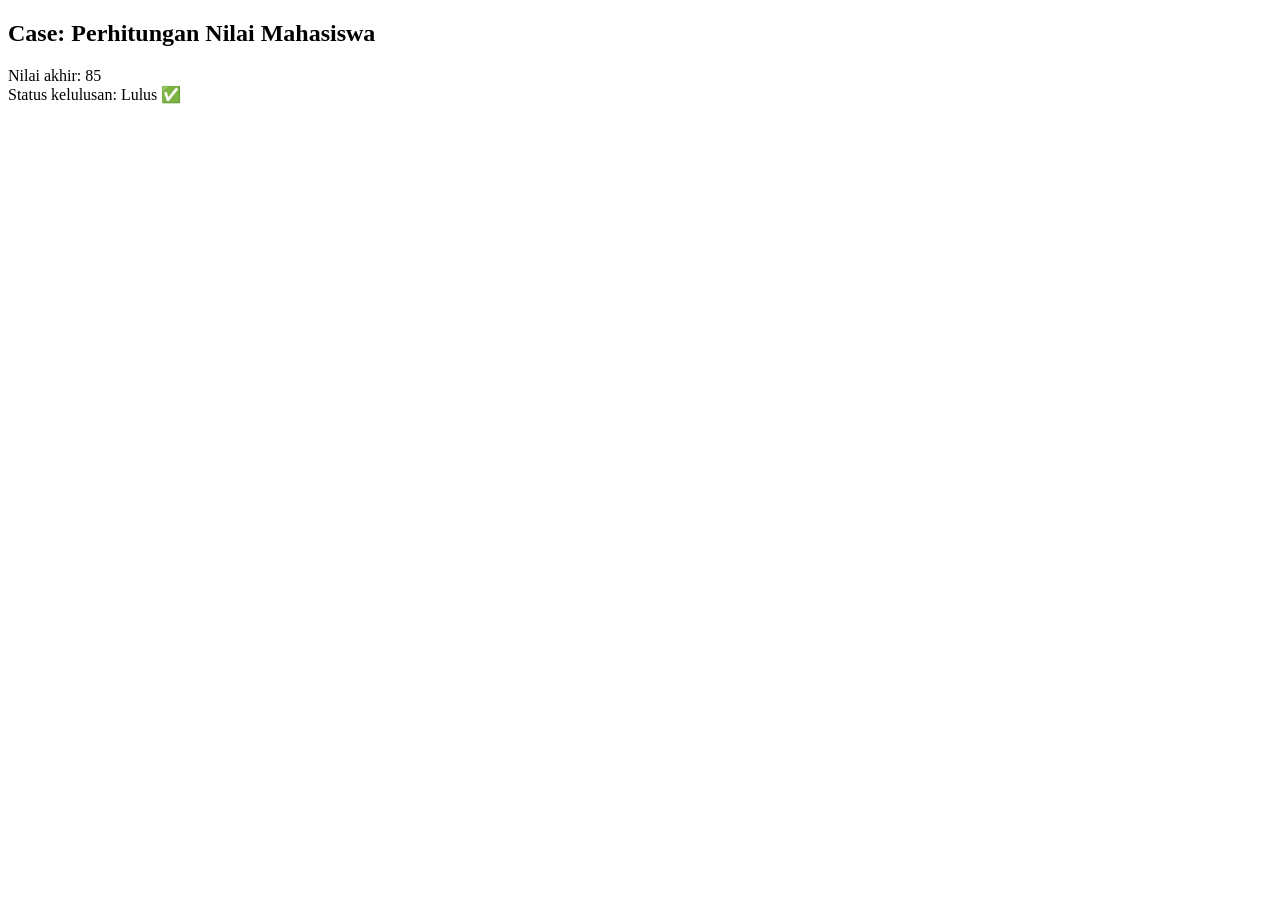
<file: 05TPLE003-231011450099-Solehudin Thaib-CaseOperatorAritmatikaPenugasanPembanding.html>
<!DOCTYPE html>
<html>
<head>
  <title>Case Operator</title>
</head>
<body>
  <h2>Case: Perhitungan Nilai Mahasiswa</h2>
  <p id="hasil"></p>

  <script>
    // Operator Aritmatika
    let nilaiTugas = 80;
    let nilaiUTS = 70;
    let nilaiUAS = 90;

    // Hitung rata-rata (aritmatika)
    let rataRata = (nilaiTugas + nilaiUTS + nilaiUAS) / 3;

    // Operator Penugasan
    let nilaiAkhir = rataRata;
    nilaiAkhir += 5; // menambahkan bonus 5 poin

    // Operator Pembanding
    let lulus = nilaiAkhir >= 75; // true jika nilai >= 75

    // Output ke console
    console.log("Nilai Tugas: " + nilaiTugas);
    console.log("Nilai UTS: " + nilaiUTS);
    console.log("Nilai UAS: " + nilaiUAS);
    console.log("Rata-rata: " + rataRata);
    console.log("Nilai akhir (dengan bonus): " + nilaiAkhir);
    console.log("Apakah lulus? " + lulus);

    // Output ke halaman
    document.getElementById("hasil").innerHTML =
      "Nilai akhir: " + nilaiAkhir + "<br>" +
      "Status kelulusan: " + (lulus ? "Lulus ✅" : "Tidak Lulus ❌");
  </script>
</body>
</html>
</file>
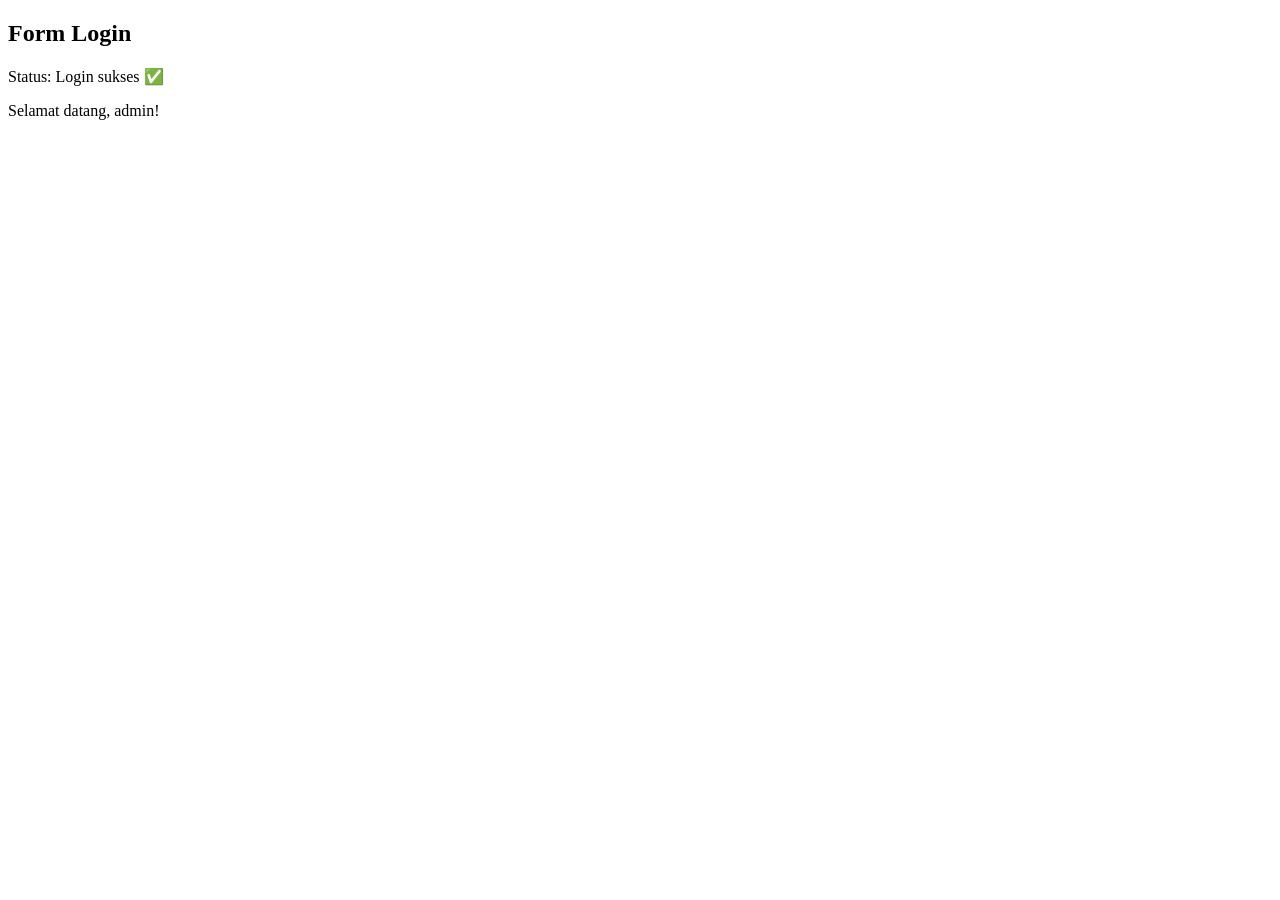
<file: 05TPLE003-231011450099-Solehudin Thaib-CaseOutputLogin.html>
<!DOCTYPE html>
<html>
<head>
  <title>Simulasi Login</title>
</head>
<body>
  <h2>Form Login</h2>
  <p id="status"></p>

  <script>
    // Variabel username dan password yang benar
    const usernameBenar = "admin";
    const passwordBenar = "12345";

    // Input user (simulasi)
    let inputUsername = "admin";
    let inputPassword = "12345";

    // Cek login
    if (inputUsername === usernameBenar && inputPassword === passwordBenar) {
      // Output ke halaman
      document.write("<p>Selamat datang, " + inputUsername + "!</p>");

      // Output ke console
      console.log("Login berhasil untuk user: " + inputUsername);

      // Output alert
      window.alert("Login berhasil!");

      // Output ke elemen HTML
      document.getElementById("status").innerHTML = "Status: Login sukses ✅";
    } else {
      document.write("<p>Login gagal!</p>");
      console.log("Login gagal. Username atau password salah.");
      window.alert("Login gagal!");
      document.getElementById("status").innerHTML = "Status: Login gagal ❌";
    }
  </script>
</body>
</html>
</file>
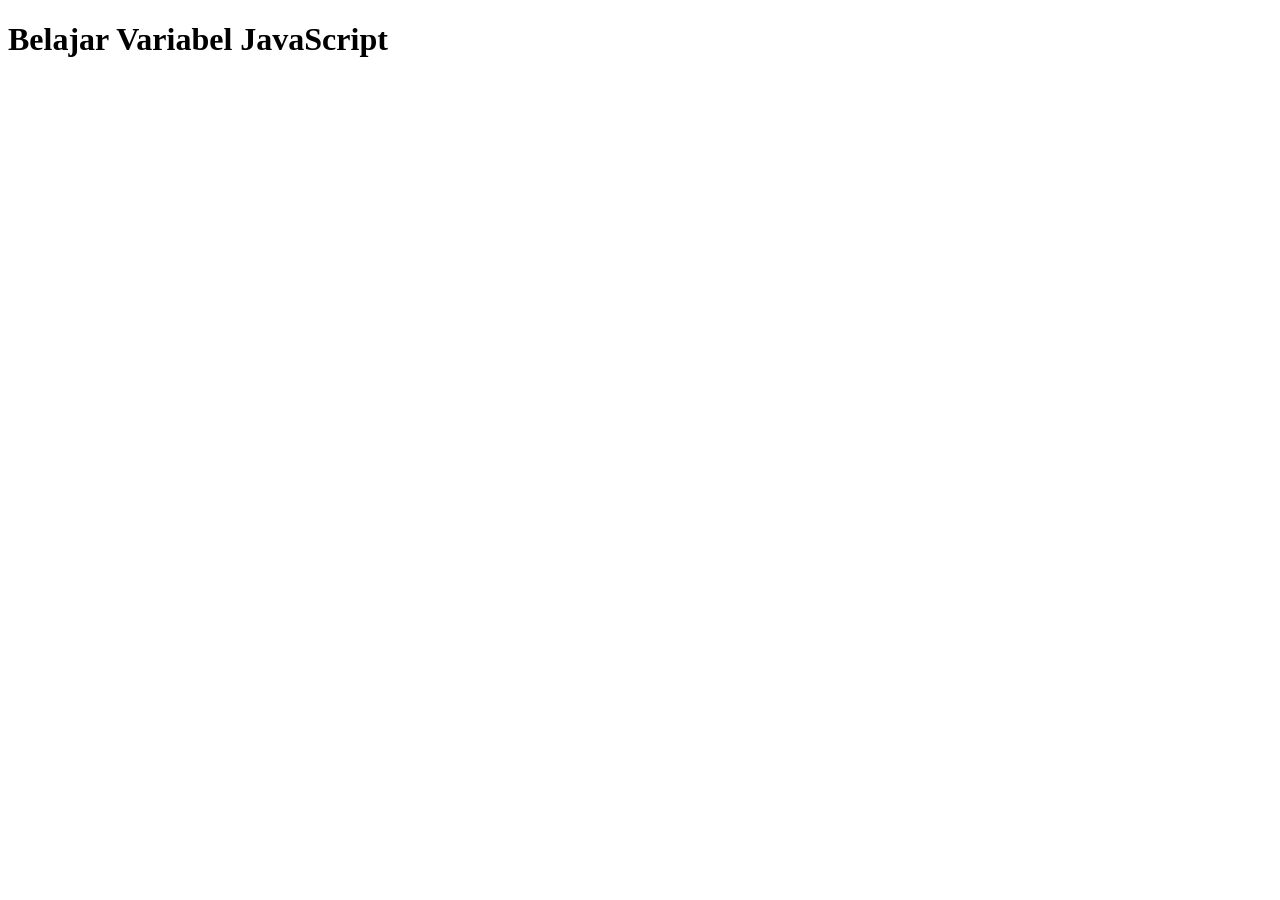
<file: 05TPLE003-231011450099-Solehudin Thaib-CaseVariable.html>
<!DOCTYPE html>
<html>
<head>
  <title>Case Variabel</title>
</head>
<body>
  <h1>Belajar Variabel JavaScript</h1>

  <script>
    // Case: Menghitung total belanja sederhana

    var hargaBuku = 50000; 
    let hargaPulpen = 5000;
    const diskon = 0.1; // 10% diskon

    var nama = "Solehudin";
    let jumlahBuku = 2;
    let jumlahPulpen = 3;

    let totalSebelumDiskon = (hargaBuku * jumlahBuku) + (hargaPulpen * jumlahPulpen);
    let totalSetelahDiskon = totalSebelumDiskon - (totalSebelumDiskon * diskon);

    let dapatDiskon = true;

    console.log("Nama Pembeli: " + nama);
    console.log("Total sebelum diskon: Rp" + totalSebelumDiskon);
    console.log("Diskon: " + (diskon * 100) + "%");
    console.log("Total setelah diskon: Rp" + totalSetelahDiskon);
    console.log("Apakah dapat diskon? " + dapatDiskon);
  </script>
</body>
</html>
</file>
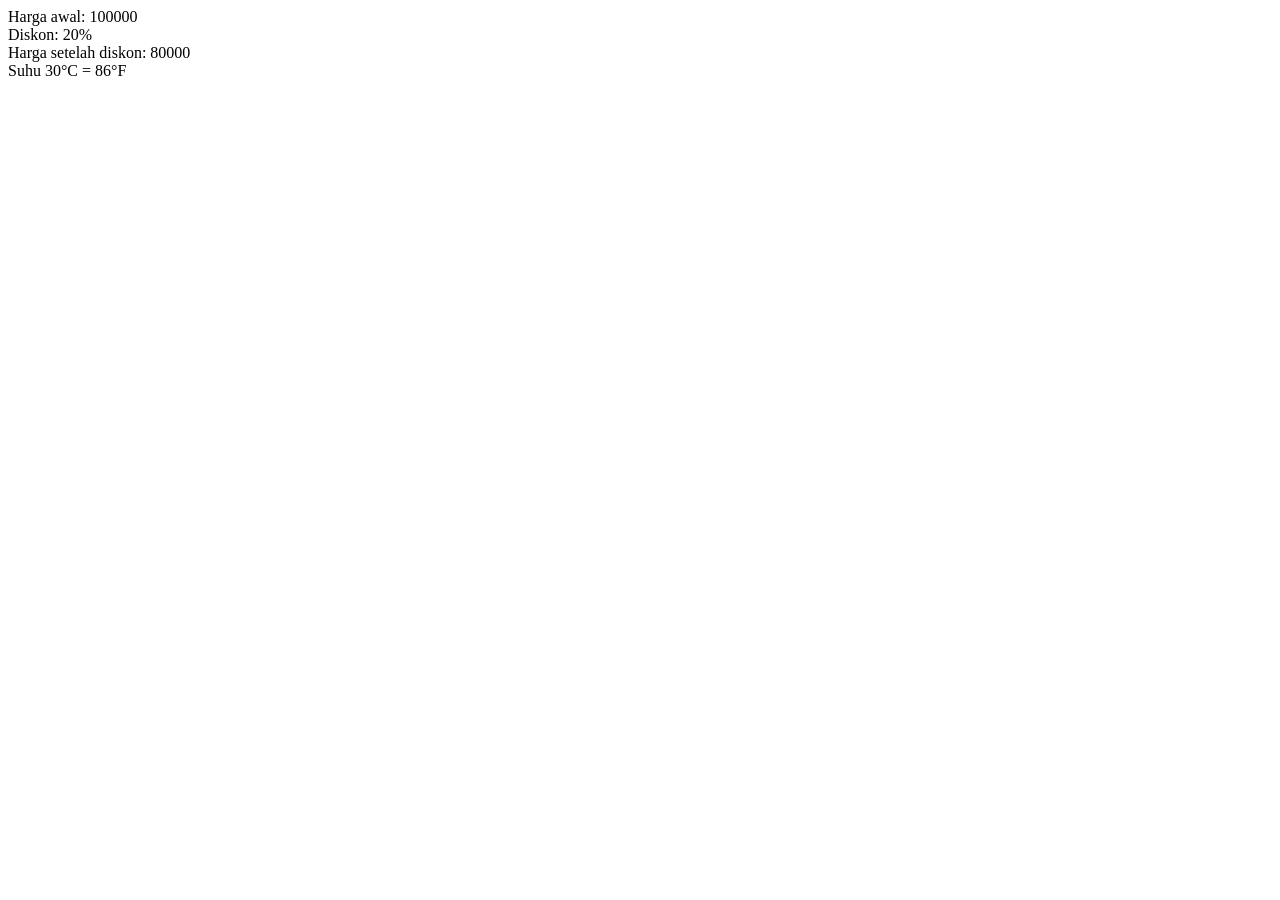
<file: 05TPLE003-231011450099-Solehudin Thaib-Function(lebih kompleks).html>
<!DOCTYPE html>
<html>
<head>
  <title>Contoh Function</title>
</head>
<body>
  <script>
    // Function menghitung diskon
    function hitungDiskon(harga, persen) {
      let potongan = harga * (persen / 100);
      return harga - potongan;
    }

    let hargaBarang = 100000;
    let diskon = 20;
    let hargaSetelahDiskon = hitungDiskon(hargaBarang, diskon);
    document.write("Harga awal: " + hargaBarang + "<br>");
    document.write("Diskon: " + diskon + "%<br>");
    document.write("Harga setelah diskon: " + hargaSetelahDiskon + "<br>");

    // Function konversi suhu
    function konversiSuhu(celcius) {
      let fahrenheit = (celcius * 9/5) + 32;
      return fahrenheit;
    }

    let suhuC = 30;
    document.write("Suhu " + suhuC + "°C = " + konversiSuhu(suhuC) + "°F");
  </script>
</body>
</html>
</file>
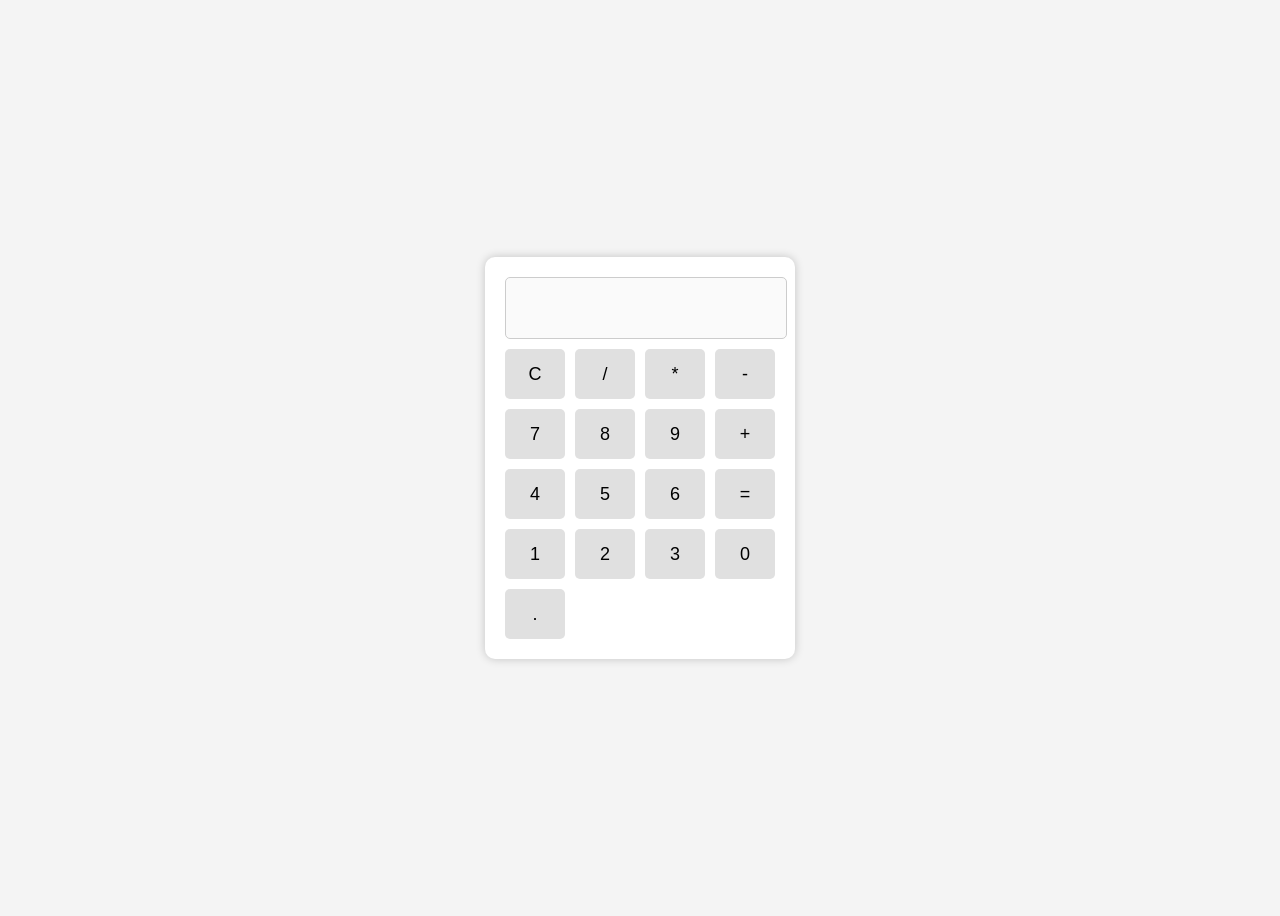
<file: 05TPLE003-231011450099-Solehudin Thaib-Kalkulator HTML,CSS,JS.html>
<!DOCTYPE html>
<html lang="en">
<head>
  <meta charset="UTF-8">
  <title>Kalkulator Sederhana</title>
  <style>
    body {
      font-family: Arial, sans-serif;
      display: flex;
      justify-content: center;
      align-items: center;
      height: 100vh;
      background: #f4f4f4;
    }
    .calculator {
      background: #fff;
      padding: 20px;
      border-radius: 10px;
      box-shadow: 0 0 10px rgba(0,0,0,0.2);
    }
    #display {
      width: 100%;
      height: 50px;
      font-size: 20px;
      margin-bottom: 10px;
      text-align: right;
      padding: 5px;
      border: 1px solid #ccc;
      border-radius: 5px;
    }
    .buttons {
      display: grid;
      grid-template-columns: repeat(4, 60px);
      gap: 10px;
    }
    button {
      height: 50px;
      font-size: 18px;
      border: none;
      border-radius: 5px;
      cursor: pointer;
      background: #e0e0e0;
    }
    button:hover {
      background: #d0d0d0;
    }
    .operator {
      background: #ff9800;
      color: #fff;
    }
    .operator:hover {
      background: #e68900;
    }
  </style>
</head>
<body>
  <div class="calculator">
    <input type="text" id="display" disabled>
    <div class="buttons">
      <button onclick="clearDisplay()">C</button>
      <button onclick="appendValue('/')">/</button>
      <button onclick="appendValue('*')">*</button>
      <button onclick="appendValue('-')">-</button>

      <button onclick="appendValue('7')">7</button>
      <button onclick="appendValue('8')">8</button>
      <button onclick="appendValue('9')">9</button>
      <button onclick="appendValue('+')">+</button>

      <button onclick="appendValue('4')">4</button>
      <button onclick="appendValue('5')">5</button>
      <button onclick="appendValue('6')">6</button>
      <button onclick="calculate()">=</button>

      <button onclick="appendValue('1')">1</button>
      <button onclick="appendValue('2')">2</button>
      <button onclick="appendValue('3')">3</button>
      <button onclick="appendValue('0')">0</button>

      <button onclick="appendValue('.')">.</button>
    </div>
  </div>

  <script>
    let display = document.getElementById('display');

    function appendValue(value) {
      display.value += value;
    }

    function clearDisplay() {
      display.value = '';
    }

    function calculate() {
      try {
        display.value = eval(display.value);
      } catch {
        display.value = 'Error';
      }
    }
  </script>
</body>
</html>
</file>
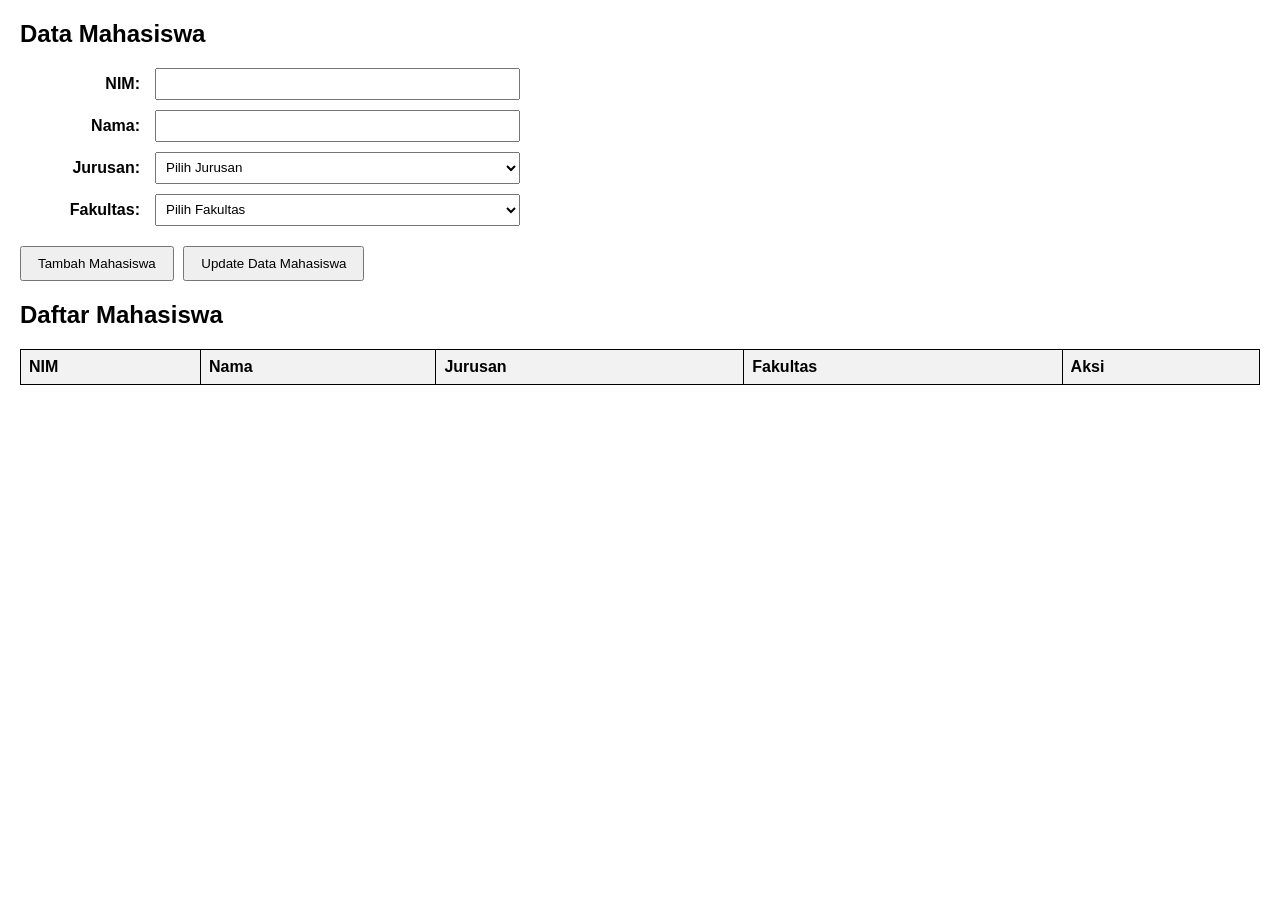
<file: Tugas Form Mahasiswa Pert14.html>
<!DOCTYPE html>
<html lang="id">
<head>
  <meta charset="UTF-8">
  <title>Data Mahasiswa</title>
  <style>

    /* ===== STYLE UMUM HALAMAN ===== */
    body {
      font-family: Arial, sans-serif; /* Mengatur jenis huruf seluruh halaman */
      margin: 20px; /* Memberi jarak dari tepi halaman */
    }

    /* ===== STYLE FORM INPUT ===== */
    .form-container {
      display: grid; /* Menggunakan grid agar label dan input sejajar */
      grid-template-columns: 120px 1fr; /* Kolom pertama untuk label, kolom kedua untuk input */
      gap: 10px 15px; /* Jarak antar baris dan kolom */
      max-width: 500px; /* Lebar maksimal form */
    }

    /* Mengatur tampilan label di form */
    .form-container label {
      text-align: right; /* Label rata kanan */
      font-weight: bold; /* Tulisan label tebal */
      line-height: 32px; /* Tinggi baris agar sejajar dengan input */
    }

    /* Mengatur tampilan input teks dan dropdown */
    .form-container input,
    .form-container select {
      width: 100%; /* Lebar penuh sesuai kolom */
      padding: 6px; /* Jarak dalam input */
      box-sizing: border-box; /* Padding tidak menambah lebar elemen */
    }

    /* ===== STYLE TOMBOL AKSI FORM ===== */
    .buttons {
      grid-column: span 2; /* Tombol melebar 2 kolom */
      margin-top: 10px; /* Jarak atas tombol */
    }

    /* Mengatur tampilan tombol Tambah dan Update */
    .buttons button {
      margin-right: 5px; /* Jarak antar tombol */
      padding: 8px 16px; /* Ukuran tombol */
    }

    /* ===== STYLE TABEL DAFTAR MAHASISWA ===== */
    table {
      width: 100%; /* Tabel melebar penuh */
      border-collapse: collapse; /* Menggabungkan border agar tidak dobel */
      margin-top: 20px; /* Jarak tabel dari elemen di atasnya */
    }

    /* Mengatur border tabel, baris header, dan sel data */
    table, th, td {
      border: 1px solid #000; /* Garis tepi tabel berwarna hitam */
    }

    /* Mengatur padding dan perataan teks di dalam sel */
    th, td {
      padding: 8px; /* Jarak dalam sel */
      text-align: left; /* Teks rata kiri */
    }

    /* Mengatur tampilan baris header tabel */
    th {
      background-color: #f2f2f2; /* Warna abu-abu pada header */
      font-weight: bold; /* Tulisan header tebal */
    }

    /* Mengatur tampilan tombol Edit dan Delete di kolom Aksi */
    .btn-aksi {
      padding: 4px 10px; /* Ukuran tombol aksi */
      margin-right: 4px; /* Jarak antar tombol aksi */
      cursor: pointer; /* Kursor berubah saat hover */
    }

  </style>
</head>
<body>

  <!-- ===== JUDUL HALAMAN ===== -->
  <h2>Data Mahasiswa</h2>

  <!-- ===== FORM INPUT DATA MAHASISWA ===== -->
  <div class="form-container">

    <!-- Input NIM Mahasiswa -->
    <label for="nim">NIM:</label>
    <input type="text" id="nim">

    <!-- Input Nama Mahasiswa -->
    <label for="nama">Nama:</label>
    <input type="text" id="nama">

    <!-- Dropdown pilihan Jurusan -->
    <label for="jurusan">Jurusan:</label>
    <select id="jurusan">
      <option value="">Pilih Jurusan</option> <!-- Placeholder default -->
      <option value="Sistem Informasi">Sistem Informasi</option>
      <option value="Teknik Informatika">Teknik Informatika</option>
      <option value="Manajemen">Manajemen</option>
    </select>

    <!-- Dropdown pilihan Fakultas -->
    <label for="fakultas">Fakultas:</label>
    <select id="fakultas">
      <option value="">Pilih Fakultas</option> <!-- Placeholder default -->
      <option value="Teknik">Teknik</option>
      <option value="Ekonomi">Ekonomi</option>
    </select>

    <!-- Tombol aksi form -->
    <div class="buttons">
      <button onclick="tambahMahasiswa()">Tambah Mahasiswa</button>
      <button onclick="updateMahasiswa()">Update Data Mahasiswa</button>
    </div>

  </div>

  <!-- ===== TABEL DAFTAR MAHASISWA ===== -->
  <h2>Daftar Mahasiswa</h2>
  <table id="tabelMahasiswa">
    <thead>
      <!-- Baris header kolom tabel -->
      <tr>
        <th>NIM</th>
        <th>Nama</th>
        <th>Jurusan</th>
        <th>Fakultas</th>
        <th>Aksi</th> <!-- Kolom untuk tombol Edit dan Delete -->
      </tr>
    </thead>
    <tbody>
      <!-- Data mahasiswa akan ditampilkan di sini secara dinamis oleh JavaScript -->
    </tbody>
  </table>

  <!-- ===== SCRIPT JAVASCRIPT ===== -->
  <script>

    // Variabel untuk menyimpan index baris yang sedang diedit (-1 = tidak ada yang diedit)
    let editIndex = -1;

    // ===== FUNGSI TAMBAH MAHASISWA =====
    // Fungsi ini dipanggil saat tombol "Tambah Mahasiswa" diklik
    function tambahMahasiswa() {

      // Mengambil nilai dari setiap field input form
      const nim      = document.getElementById('nim').value.trim();
      const nama     = document.getElementById('nama').value.trim();
      const jurusan  = document.getElementById('jurusan').value;
      const fakultas = document.getElementById('fakultas').value;

      // Validasi: semua field harus diisi sebelum data ditambahkan
      if (!nim || !nama || !jurusan || !fakultas) {
        alert("Semua field wajib diisi!");
        return; // Hentikan fungsi jika ada field yang kosong
      }

      // Mengambil elemen tbody dari tabel
      const tbody = document.querySelector('#tabelMahasiswa tbody');

      // Menambahkan baris baru ke dalam tabel
      const row = tbody.insertRow();

      // Mengisi setiap sel baris dengan data dari form dan tombol aksi
      row.innerHTML =
        "<td>" + nim + "</td>" +
        "<td>" + nama + "</td>" +
        "<td>" + jurusan + "</td>" +
        "<td>" + fakultas + "</td>" +
        "<td>" +
          "<button class='btn-aksi' onclick='editMahasiswa(this)'>Edit</button>" +
          "<button class='btn-aksi' onclick='hapusMahasiswa(this)'>Delete</button>" +
        "</td>";

      // Mengosongkan form setelah data berhasil ditambahkan
      clearForm();
    }

    // ===== FUNGSI EDIT MAHASISWA =====
    // Fungsi ini dipanggil saat tombol "Edit" pada baris tabel diklik
    function editMahasiswa(btn) {

      // Mengambil baris tabel tempat tombol Edit diklik
      const row   = btn.closest('tr');
      const cells = row.cells; // Mengambil semua sel dalam baris tersebut

      // Mengisi form dengan data dari baris yang dipilih
      document.getElementById('nim').value      = cells[0].innerText;
      document.getElementById('nama').value     = cells[1].innerText;
      document.getElementById('jurusan').value  = cells[2].innerText;
      document.getElementById('fakultas').value = cells[3].innerText;

      // Menyimpan index baris yang diedit (dikurangi 1 karena ada baris header)
      editIndex = row.rowIndex - 1;
    }

    // ===== FUNGSI UPDATE MAHASISWA =====
    // Fungsi ini dipanggil saat tombol "Update Data Mahasiswa" diklik
    function updateMahasiswa() {

      // Cek apakah ada data yang sedang diedit
      if (editIndex < 0) {
        alert("Pilih data yang ingin diupdate terlebih dahulu dengan klik tombol Edit!");
        return; // Hentikan fungsi jika belum ada data yang dipilih
      }

      // Mengambil nilai terbaru dari setiap field input form
      const nim      = document.getElementById('nim').value.trim();
      const nama     = document.getElementById('nama').value.trim();
      const jurusan  = document.getElementById('jurusan').value;
      const fakultas = document.getElementById('fakultas').value;

      // Validasi: semua field harus diisi sebelum data diupdate
      if (!nim || !nama || !jurusan || !fakultas) {
        alert("Semua field wajib diisi!");
        return; // Hentikan fungsi jika ada field yang kosong
      }

      // Mengambil baris yang akan diupdate berdasarkan index
      const tbody = document.querySelector('#tabelMahasiswa tbody');
      const row   = tbody.rows[editIndex];

      // Memperbarui isi setiap sel dengan data baru dari form
      row.cells[0].innerText = nim;
      row.cells[1].innerText = nama;
      row.cells[2].innerText = jurusan;
      row.cells[3].innerText = fakultas;

      // Mengosongkan form dan mereset editIndex setelah update selesai
      clearForm();
      editIndex = -1;
    }

    // ===== FUNGSI HAPUS MAHASISWA =====
    // Fungsi ini dipanggil saat tombol "Delete" pada baris tabel diklik
    function hapusMahasiswa(btn) {

      // Mengambil baris tabel tempat tombol Delete diklik
      const row = btn.closest('tr');

      // Menghapus baris dari tabel
      row.remove();

      // Mengosongkan form dan mereset editIndex setelah hapus
      clearForm();
      editIndex = -1;
    }

    // ===== FUNGSI CLEAR FORM =====
    // Fungsi untuk mengosongkan semua field input pada form
    function clearForm() {
      document.getElementById('nim').value      = '';
      document.getElementById('nama').value     = '';
      document.getElementById('jurusan').value  = ''; /* Reset dropdown ke "Pilih Jurusan" */
      document.getElementById('fakultas').value = ''; /* Reset dropdown ke "Pilih Fakultas" */
    }

  </script>
</body>
</html>
</file>
